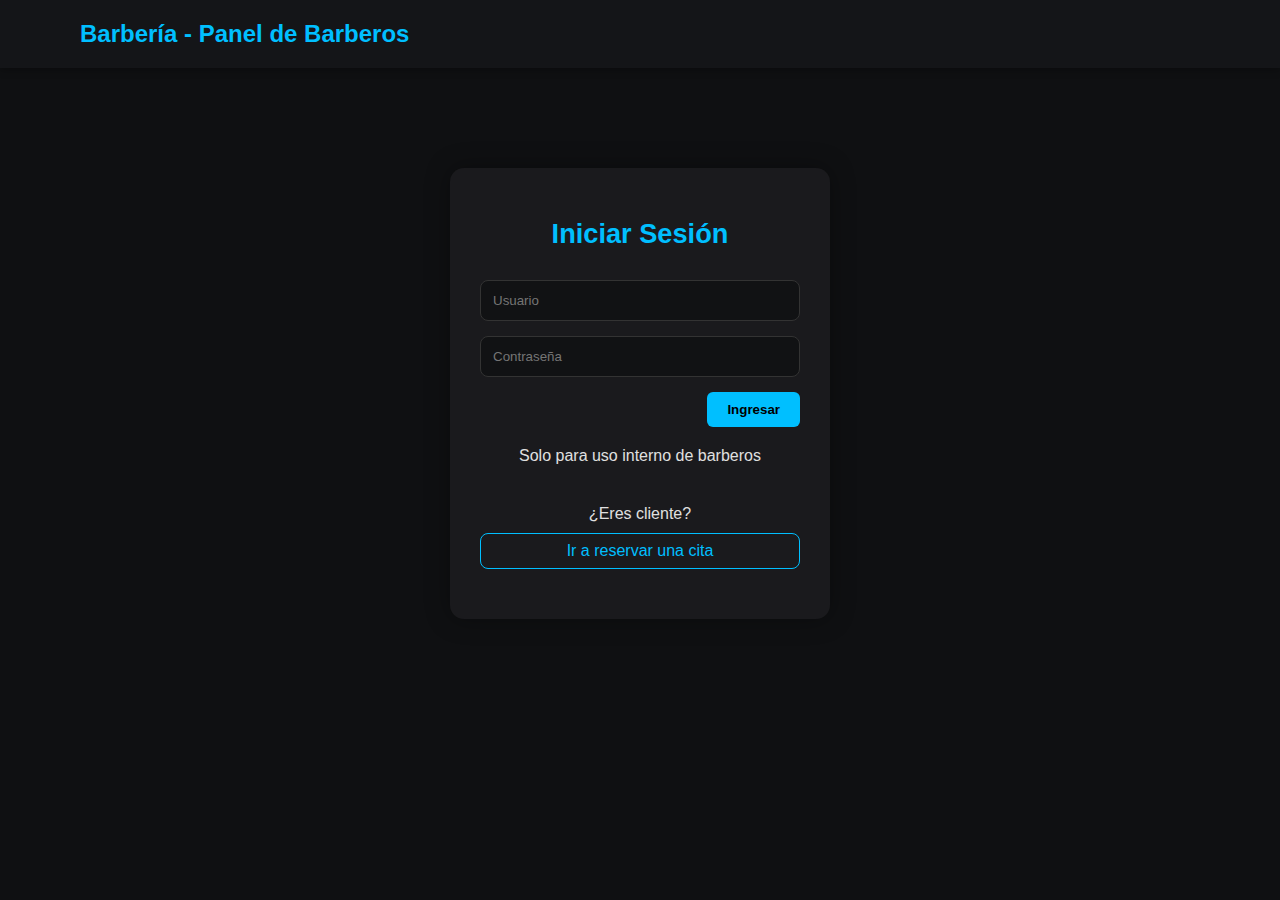
<file: barbero.html>
<!DOCTYPE html>
<html lang="es">
<head>
  <meta charset="UTF-8">
  <meta name="viewport" content="width=device-width, initial-scale=1.0">
  <title>Panel del Barbero</title>
  <link rel="stylesheet" href="styles.css">
</head>

<body>
  <header>
    <div class="logo">BARBERÍA - Panel</div>
    <nav>
      <ul>
        <li><button id="logoutBtn" class="btn-logout">Cerrar sesión</button></li>
      </ul>
    </nav>
  </header>

  <main class="admin-section">
    <h2 id="tituloBarbero">Citas</h2>

    <div id="citasList" class="citas-list"></div>

    <button id="exportarBtn" class="btn-primary" style="margin-top: 20px;">
      Exportar citas en CSV
    </button>
  </main>

  <script src="panel-barbero.js"></script>
</body>
</html>
</file>
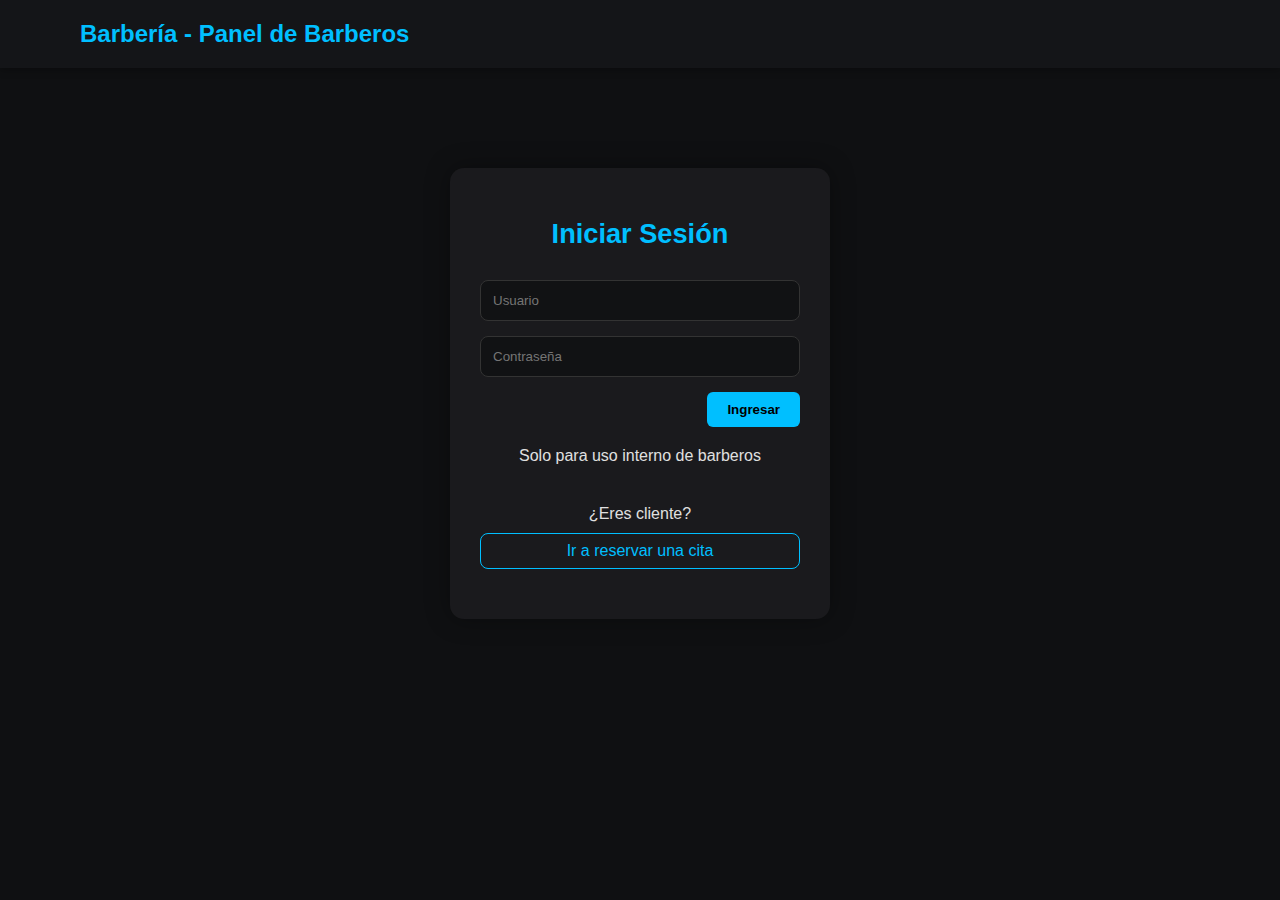
<file: login.html>
<!DOCTYPE html>
<html lang="es">
<head>
  <meta charset="UTF-8">
  <meta name="viewport" content="width=device-width, initial-scale=1.0">
  <title>Ingreso de Barbero</title>
  <link rel="stylesheet" href="styles.css">
</head>
<body>
  <header>
    <div class="logo">Barbería - Panel de Barberos</div>
  </header>

  <main class="login-section">
    <h2>Iniciar Sesión</h2>

    <form id="loginForm">
      <input type="text" id="usuario" placeholder="Usuario" required>
      <input type="password" id="password" placeholder="Contraseña" required>
      <button type="submit" class="btn-primary">Ingresar</button>
    </form>

    <p class="login-hint">Solo para uso interno de barberos</p>

    <div class="volver-cliente">
      <p>¿Eres cliente?</p>
      <a href="index.html" class="btn-secondary">Ir a reservar una cita</a>
    </div>
  </main>

  <script>
    const usuarios = {
      "jjpalacios": {
        password: "1234",
        nombreBarbero: "Juan Jose Palacios"
      },
      "jpgiraldo": {
        password: "1234",
        nombreBarbero: "Juan Pablo Giraldo"
      },
      "dpalacios": {
        password: "1234",
        nombreBarbero: "Diego Palacios"
      }
    };

    const form = document.getElementById("loginForm");

    form.addEventListener("submit", e => {
      e.preventDefault();

      const usuario = form.usuario.value.trim().toLowerCase();
      const pass = form.password.value.trim();

      if (!usuarios[usuario]) {
        alert("Usuario no encontrado.");
        return;
      }

      if (usuarios[usuario].password !== pass) {
        alert("Contraseña incorrecta.");
        return;
      }

      localStorage.setItem("barberoActivo", usuarios[usuario].nombreBarbero);

      window.location.href = "barbero.html";
    });
  </script>
</body>
</html>
</file>
<file: styles.css>
/* =========================
   RESET
========================= */
* {
  margin: 0;
  padding: 0;
  box-sizing: border-box;
  font-family: "Poppins", sans-serif;
}

body {
  background: #0f1012;
  color: #e0e0e0;
}

:root {
  --azul: #00bfff;
  --azul-hover: #00a4e4;

  --oscuro-hero: #0f1012;
  --oscuro-servicios: #1a1d22;
  --oscuro-reserva: #0c0c0e;
  --oscuro-panel: #16171a;

  --gris-medio: #2a2a2d;
  --gris-oscuro: #1a1a1d;

  --rojo: #e74c3c;
}

/* =========================
   ANIMACIONES
========================= */
@keyframes fadeDown {
  from { opacity: 0; transform: translateY(-15px); }
  to   { opacity: 1; transform: translateY(0); }
}

@keyframes fadeUp {
  from { opacity: 0; transform: translateY(20px); }
  to   { opacity: 1; transform: translateY(0); }
}

@keyframes fadeIn {
  from { opacity: 0; }
  to   { opacity: 1; }
}

/* =========================
   HEADER
========================= */
header {
  display: flex;
  justify-content: space-between;
  align-items: center;
  background: #141518;
  padding: 20px 80px;
  box-shadow: 0 2px 8px rgba(0,0,0,0.3);
  position: sticky;
  top: 0;
  z-index: 10;
  animation: fadeDown 0.6s ease both;
}

.logo {
  font-size: 1.5em;
  font-weight: 700;
  color: var(--azul);
}

nav ul {
  list-style: none;
  display: flex;
  gap: 30px;
}

nav ul li a {
  text-decoration: none;
  color: #ffffff;          
  font-weight: 500;
  transition: 0.3s;
}

nav ul li a:hover {
  color: var(--azul);       
}

.admin-link {
  background: var(--azul);   
  color: #000 !important;    
  padding: 8px 16px;
  border-radius: 6px;
  font-weight: 600;
  transition: 0.3s ease;
}

.admin-link:hover {
  background: var(--azul-hover);
  color: #000;
  box-shadow: 0 0 10px rgba(0,191,255,0.35);
}


/* =========================
   BOTÓN LOGOUT
========================= */
.btn-logout {
  background: #242529;
  color: #fff;
  border: 1px solid var(--azul);
  padding: 10px 18px;
  border-radius: 6px;
  cursor: pointer;
  font-weight: 500;
  transition: 0.3s ease;
}

.btn-logout:hover {
  background: var(--azul);
  color: #000;
  box-shadow: 0 0 10px rgba(0,191,255,0.3);
}

/* =========================
   HERO
========================= */
.hero {
  display: flex;
  justify-content: space-between;
  align-items: center;
  padding: 80px 80px;
  background: linear-gradient(135deg, rgba(14,14,16,0.85), rgba(20,20,22,0.85)),
              url("barberia-salon.jpeg");
  background-size: cover;
  background-position: center;
  animation: fadeIn 0.8s ease both;
}

.hero-text h1 {
  font-size: 2.7em;
  color: #fff;
  margin-bottom: 20px;
  animation: fadeUp 1s ease both;
}

.btn-primary {
  background: var(--azul);
  color: #000;
  border: none;
  padding: 12px 24px;
  border-radius: 6px;
  cursor: pointer;
  font-weight: 600;
  transition: 0.3s;
}

.btn-primary:hover {
  background: var(--azul-hover);
}

.hero-image img {
  width: 340px;
  filter: drop-shadow(0 0 15px rgba(0,0,0,0.4));
}

/* =========================
   SERVICIOS
========================= */
.services {
  padding: 60px 80px;
  text-align: center;
  background: var(--oscuro-servicios);
  animation: fadeIn 0.8s ease both;
}

.services h2 {
  font-size: 2em;
  color: var(--azul);
  margin-bottom: 40px;
}

.services-grid {
  display: flex;
  flex-wrap: wrap;
  gap: 30px;
  justify-content: center;
}

.service-card {
  background: #131316;
  padding: 30px 20px;
  border-radius: 12px;
  width: 230px;
  text-align: center;
  border: 1px solid #1f1f22;
  transition: 0.3s;
  animation: fadeUp 0.6s ease both;
}

.service-card:hover {
  transform: translateY(-6px);
  box-shadow: 0 0 12px rgba(0,191,255,0.25);
}

.icon-service {
  font-size: 48px;
  color: var(--azul);
  margin-bottom: 15px;
}

/* =========================
   RESERVA
========================= */
.booking-section {
  padding: 60px 80px;
  text-align: center;
  background: var(--oscuro-reserva);
  animation: fadeIn 0.8s ease both;
}

.booking-section h2 {
  font-size: 2em;
  color: var(--azul);
  margin-bottom: 20px;
}

.booking-section form {
  display: flex;
  flex-direction: column;
  gap: 15px;
  max-width: 380px;
  margin: 0 auto;
}

.booking-section input,
.booking-section select {
  background: #111214;
  color: #fff;
  border: 1px solid #333;
  padding: 10px;
  border-radius: 6px;
}

input[type="date"]::-webkit-calendar-picker-indicator {
  filter: invert(1);
}

.booking-section input:focus,
.booking-section select:focus {
  border-color: var(--azul);
  box-shadow: 0 0 8px rgba(0,191,255,0.3);
}

/* =========================
   PANEL BARBEROS
========================= */
.admin-section {
  padding: 60px 80px;
  text-align: center;
  background: var(--oscuro-panel);
}

.citas-list {
  max-width: 600px;
  margin: 0 auto;
  display: flex;
  flex-direction: column;
  gap: 15px;
}

.titulo-dia {
  font-size: 1.3em;
  color: var(--azul);
  text-align: left;
  margin-top: 20px;
  margin-bottom: 8px;
}

.cita-item {
  background: #1b1c1f;
  padding: 15px 20px;
  border-radius: 8px;
  display: flex;
  justify-content: space-between;
  align-items: center;
  border-left: 4px solid var(--azul);
}

.cita-item button {
  background: var(--rojo);
  border: none;
  color: #fff;
  padding: 8px 12px;
  border-radius: 6px;
  cursor: pointer;
}

.cita-item button:hover {
  background: #ff5a4d;
}

/* =========================
   LOGIN
========================= */
.login-section {
  background: #1a1a1d;
  padding: 50px 30px;
  max-width: 380px;
  margin: 100px auto;
  border-radius: 14px;
  display: flex;
  flex-direction: column;
  gap: 20px;
  text-align: center;
  box-shadow: 0 0 25px rgba(0,0,0,0.35);
}

.login-section h2 {
  color: var(--azul);
  margin-bottom: 10px;
  font-size: 1.7em;
}

#loginForm {
  display: flex;
  flex-direction: column;
  gap: 15px;
}

#loginForm input {
  background: #111214;
  color: #fff;
  padding: 12px;
  border-radius: 8px;
  border: 1px solid #333;
}

#loginForm input:focus {
  border-color: var(--azul);
  box-shadow: 0 0 8px rgba(0,191,255,0.25);
}

#loginForm button {
  align-self: flex-end;
  padding: 10px 20px;
}

.volver-cliente {
  margin-top: 20px;
  display: flex;
  flex-direction: column;
  gap: 10px;
}

.volver-cliente a {
  text-decoration: none;
  color: var(--azul);
  border: 1px solid var(--azul);
  padding: 8px 20px;
  border-radius: 8px;
  transition: 0.3s;
}

.volver-cliente a:hover {
  background: var(--azul);
  color: #000;
}

/* =========================
   FOOTER
========================= */
.footer {
  background: #0a0b0d;
  text-align: center;
  padding: 20px;
  border-top: 1px solid #1e1e22;
  color: #9a9a9a;
  font-size: 0.95em;
  letter-spacing: 0.3px;
}
</file>
